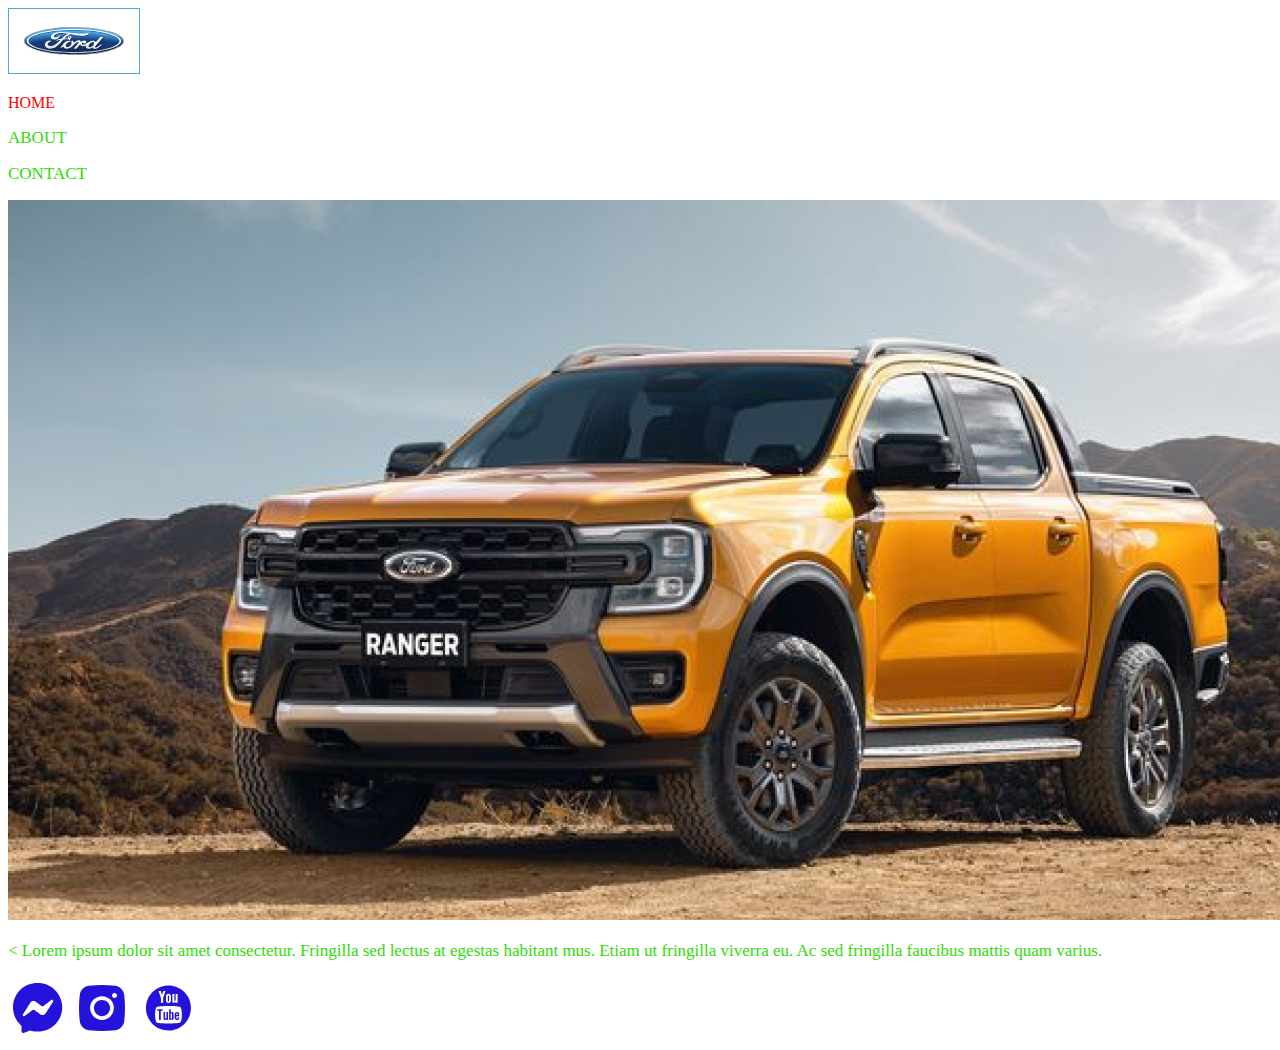
<file: workshop1/index.html>
<!DOCTYPE html>
<html lang="en">
<head>
    <meta charset="UTF-8">
    <meta name="viewport" content="width=device-width, initial-scale=1.0">
    <title>Ford</title>
   <link rel="stylesheet" href="styles/main.css">
</head>
<body>
 <img src="images/logo.svg" alt="IMAGE NOT FOUND">
 <p><a id="page" class="link" href="index.html">HOME</a> </p>
   <p><a  class="text link" href="About.html">ABOUT</a></p>
   <p><a  class="text link" href="Contact.html">CONTACT</a></p>
<img src="images/car.png" alt="">
<p class="text"> <   Lorem ipsum dolor sit amet consectetur. Fringilla sed lectus at egestas habitant mus. Etiam ut fringilla viverra eu. Ac sed fringilla faucibus mattis quam varius.</p>
<img src="images/facebook-messenger.svg" alt="IMAGE NOT FOUND">
<img src="images/instagram.svg" alt="IMAGE NOT FOUND">
<img src="images/youtube.svg" alt="IMAGE NOT FOUND">
</body>
</html>
</file>
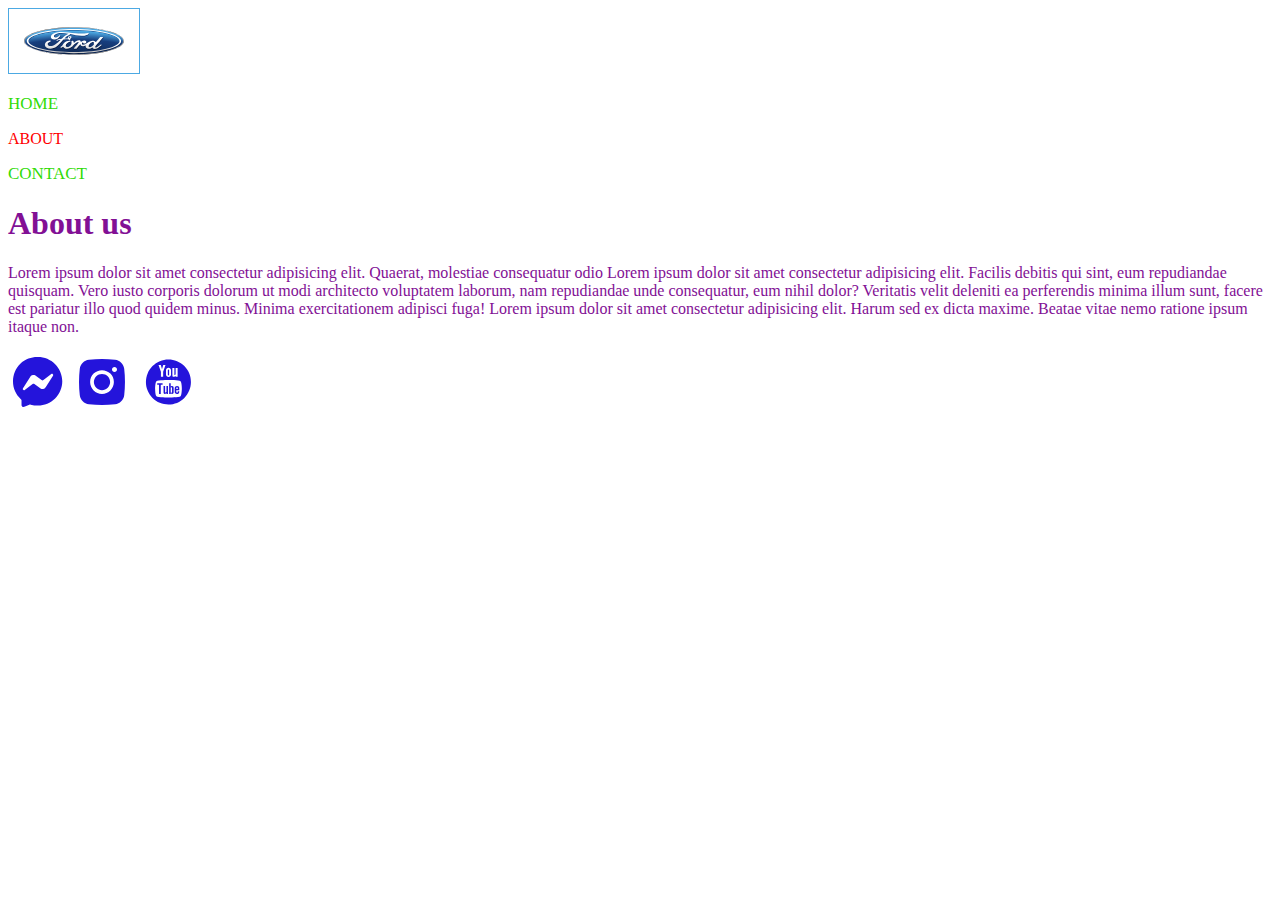
<file: workshop1/about.html>
<!DOCTYPE html>
<html lang="en">
<head>
    <meta charset="UTF-8">
    <meta name="viewport" content="width=device-width, initial-scale=1.0">
    <title>Ford</title>
    <link rel="stylesheet" href="styles/main.css">
</head>
<body>
    <img src="images/logo.svg" alt="IMAGE NOT FOUND">
<p> <a class="text link" href="index.html">HOME</a> </p>
<p> <a id="page" class="link" href="about.html">ABOUT</a></p>
<p> <a class="text link" href="contact.html">CONTACT</a> </p>
<h1 class="text2">About us</h1>

<p class="text2" >Lorem ipsum dolor sit amet consectetur adipisicing elit. Quaerat, molestiae consequatur odio Lorem ipsum dolor sit amet consectetur adipisicing elit. Facilis debitis qui sint, eum repudiandae quisquam. Vero iusto corporis dolorum ut modi architecto voluptatem laborum, nam repudiandae unde consequatur, eum nihil dolor? Veritatis velit deleniti ea perferendis minima illum sunt, facere est pariatur illo quod quidem minus. Minima exercitationem adipisci fuga! Lorem ipsum dolor sit amet consectetur adipisicing elit. Harum sed ex dicta maxime. Beatae vitae nemo ratione ipsum itaque non. </p>
<img src="images/facebook-messenger.svg" alt="IMAGE NOT FOUND">
<img src="images/instagram.svg" alt="IMAGE NOT FOUND">
<img src="images/youtube.svg" alt="IMAGE NOT FOUND">
</body>
</html>
</file>
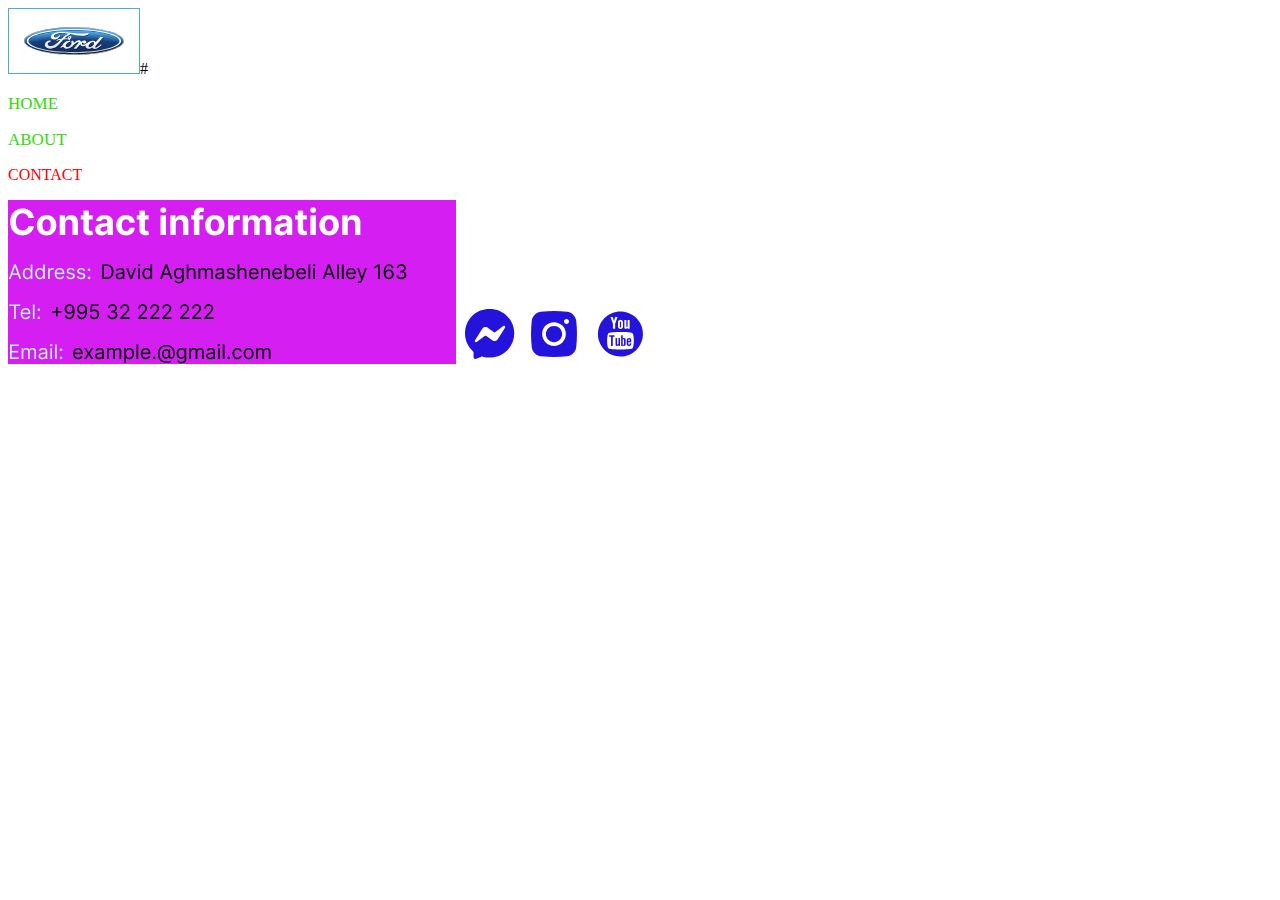
<file: workshop1/contact.html>
<!DOCTYPE html>
<html lang="en">
<head>
    <meta charset="UTF-8">
    <meta name="viewport" content="width=device-width, initial-scale=1.0">
    <title>Ford</title>
    <link rel="stylesheet" href="styles/main.css">
</head>
<body>
    <img src="images/logo.svg" alt="IMAGE NOT FOUND">#
   <p><a class="text link" href="index.html">HOME</a></p>
   <P><a class="text link" href="about.html">ABOUT</a>
    <p><a id="page" class="link" href="contact.html">CONTACT</a></p>
    
 <img src="./images/Frame 2.png" alt="IMAGE NOT FOUND">   

<img src="images/facebook-messenger.svg" alt="IMAGE NOT FOUND">
<img src="images/instagram.svg" alt="IMAGE NOT FOUND">
<img src="images/youtube.svg" alt="IMAGE NOT FOUND">
</body>
</html>
</file>
<file: workshop1/styles/main.css>
#page{
    color: red;
}
.text{
color: rgb(49, 219, 7);
width: 90%; 
font-size: 17px;
}
.text2{
    color:#821095;
}
.text3{
  font-size: 25px;  
}
.link{
    text-decoration: none;
}
.text4{
    text-align: center;
    line-height: 40px;
    color:red;
    width: 90%; 
}
</file>
